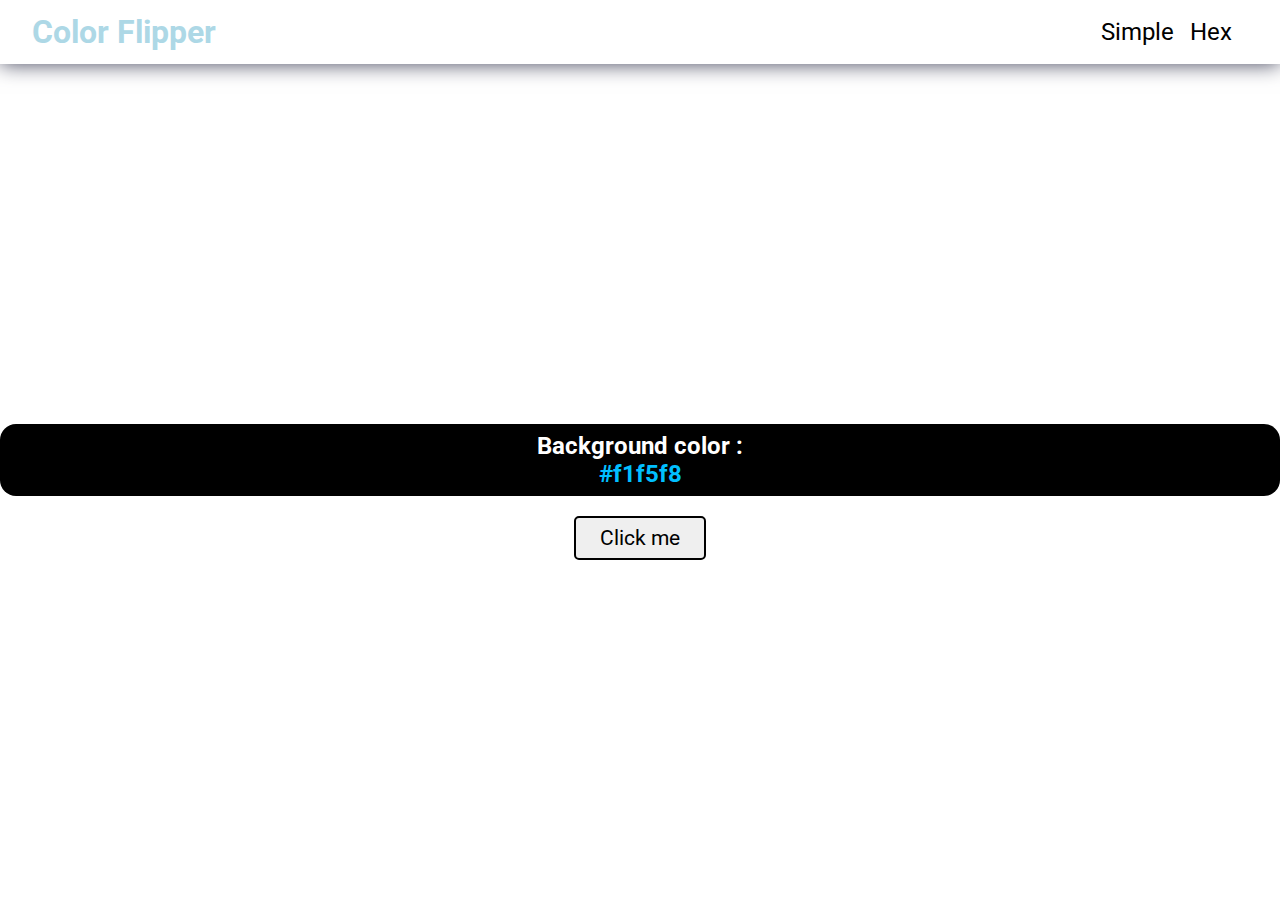
<file: index.html>
<!DOCTYPE html>
<html lang="en">

<head>
    <meta charset="UTF-8" />
    <meta name="viewport" content="width=device-width, initial-scale=1.0" />
    <title>Color Flipper</title>
    <link rel="stylesheet" href="styles.css" />
    <link rel="preconnect" href="https://fonts.googleapis.com">
    <link rel="preconnect" href="https://fonts.gstatic.com" crossorigin>
    <link href="https://fonts.googleapis.com/css2?family=Roboto&display=swap" rel="stylesheet">
</head>

<body>
    <nav class="nav-bar">
        <div class="nav-left">
            <h1>Color Flipper</h1>
        </div>
        <div class="nav-right">
            <a href="index.html">Simple</a>
            <a href="hex.html">Hex</a>
        </div>
    </nav>
    <div class="hero">
        <h2 class="hero-center">Background color :</br>
            <span class="color-description">#f1f5f8</span>
        </h2>
        <button class="hero-btn" id="btn">Click me</button>
    </div>
    <script src="app.js"></script>
</body>

</html>
</file>
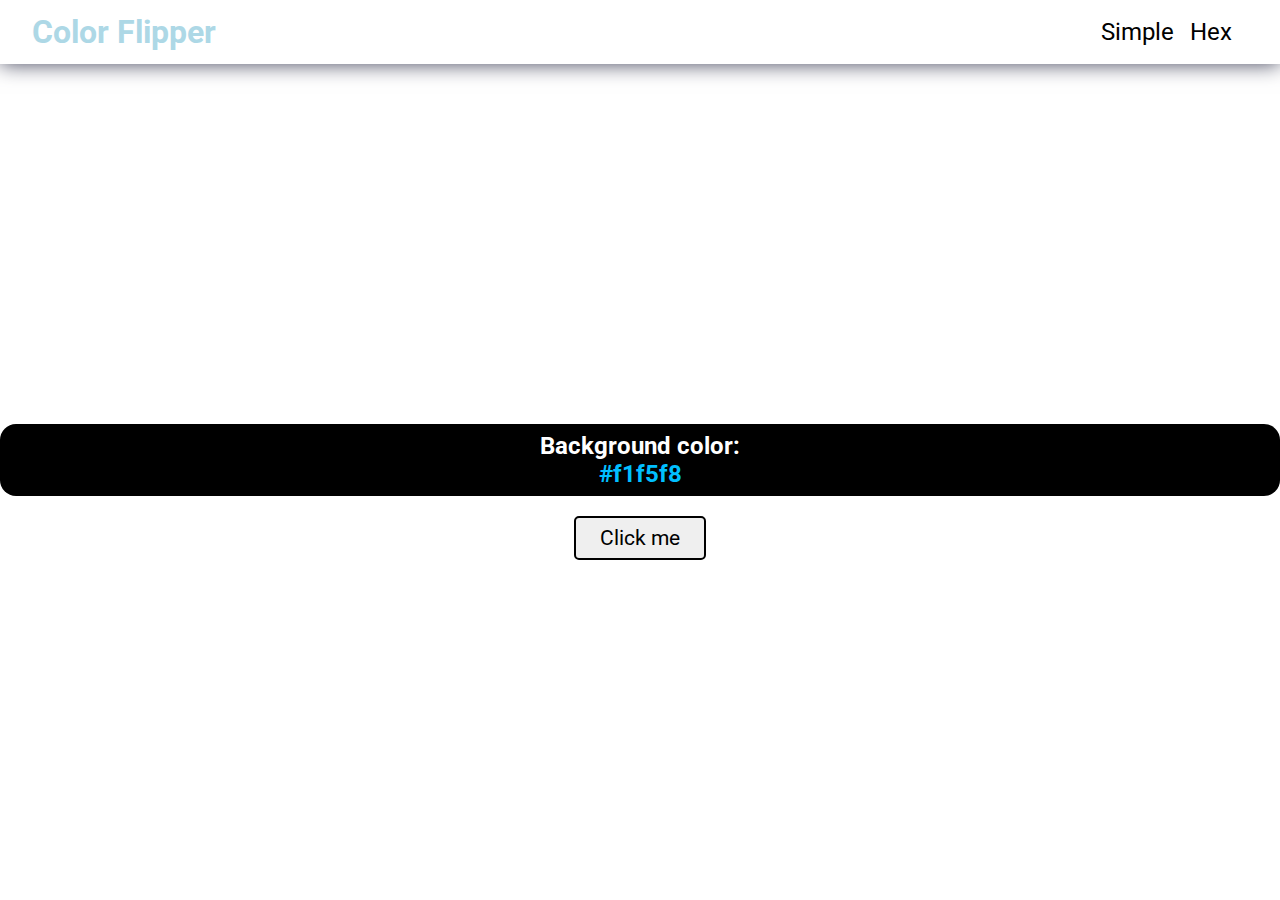
<file: hex.html>
<!DOCTYPE html>
<html lang="en">

<head>
    <meta charset="UTF-8" />
    <meta name="viewport" content="width=device-width, initial-scale=1.0" />
    <title>Color Flipper</title>
    <link rel="stylesheet" href="styles.css" />
    <link rel="preconnect" href="https://fonts.googleapis.com">
    <link rel="preconnect" href="https://fonts.gstatic.com" crossorigin>
    <link href="https://fonts.googleapis.com/css2?family=Roboto&display=swap" rel="stylesheet">
</head>

<body>
    <nav class="nav-bar">
        <div class="nav-left">
            <h1>Color Flipper</h1>
        </div>
        <div class="nav-right">
            <a href="index.html">Simple</a>
            <a href="hex.html">Hex</a>
        </div>
    </nav>
    <div class="hero">
        <h2 class="hero-center">Background color:</br>
            <span class="color-description">#f1f5f8</span>
        </h2>
        <button class="hero-btn" id="btn">Click me</button>
    </div>
    <script src="hex.js"></script>
</body>

</html>
</file>
<file: styles.css>
* {
    font-family: 'Roboto', sans-serif;
}

html,body {
    margin: 0;
    height: 100%;
}

body {
    background-color: white;
    display: flex;
    flex-direction: column;
    justify-content: flex-start;
}

a {
    text-decoration: none;
    color: black;
    font-size: 1.5rem;
}

h1 {
    font-size: 2rem;
}

/* navbar styling */
.nav-bar {
    display: flex;
    flex-direction: row;
    justify-content: space-between;
    align-items: center;
    background-color: white;
    height: 4rem;
    padding: 0 3rem 0 2rem;
    box-shadow: 0px 0px 20px 0px rgba(66, 68, 90, 1);
}

.nav-left {
    color: lightblue;
}

.nav-right {
    display: flex;
    flex-direction: row;
    gap: 1rem;
}

/* hero styling */

.hero {
    display: flex;
    flex-direction: column;
    justify-content: center;
    align-items: center;
    height: 100%;
    width: 100%;
}

.hero-center {
    display: flex;
    flex-direction: column;
    align-items: center;
    background-color: black;
    color: white;
    padding: 0.5rem 5rem;
    border-radius: 1rem;
    width: 100%;
    box-sizing: border-box;
}

.hero-btn {
    font-size: 1.3rem;
    width: fit-content;
    border: solid 2px;
    border-radius: 5px;
    padding: 0.5rem 1.5rem;
    cursor: pointer;
}

.color-description {
    color: deepskyblue;
}
</file>
